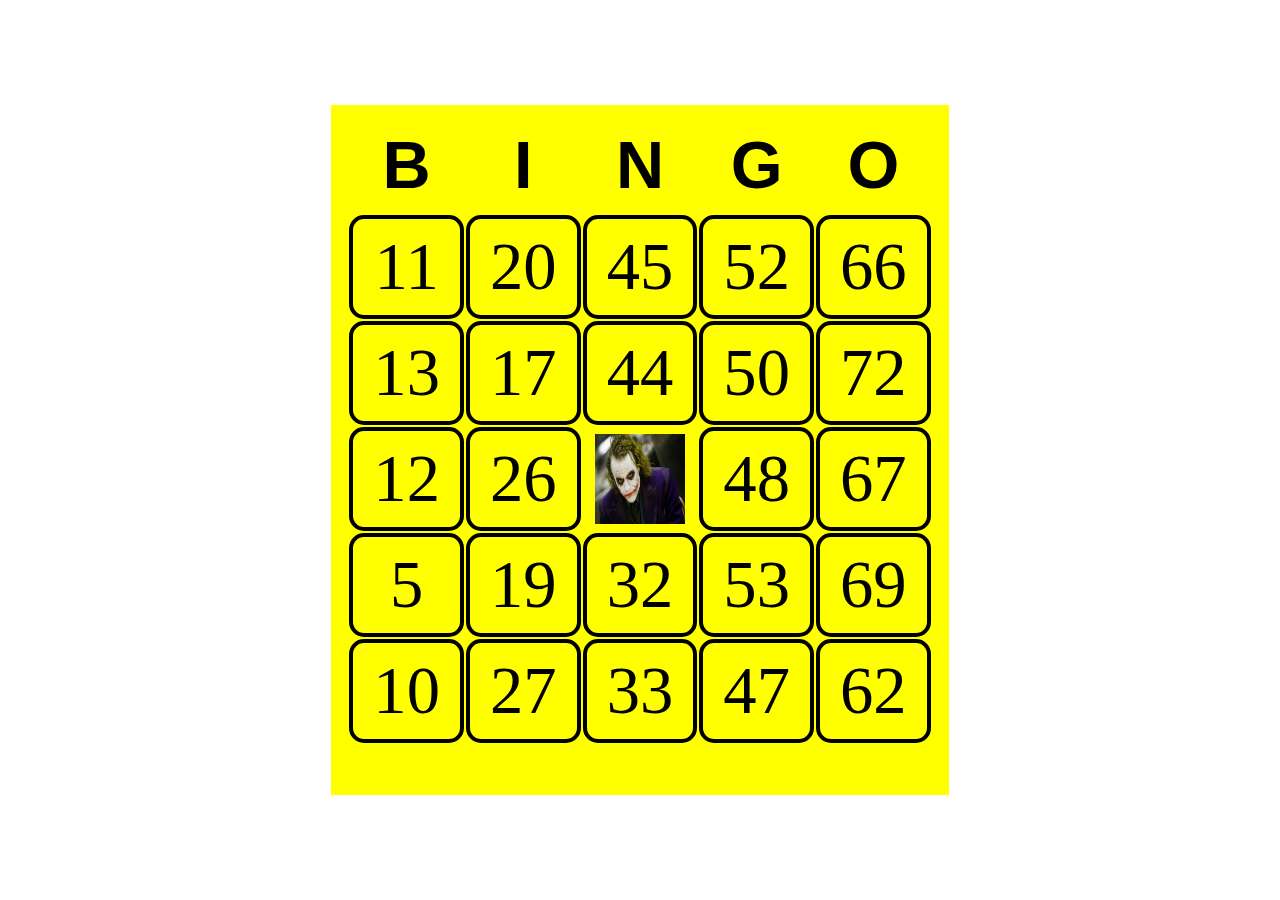
<file: BINGO.html>
<!DOCTYPE html>
<html lang="en">
<head>
    <meta charset="UTF-8">
    <meta http-equiv="X-UA-Compatible" content="IE=edge">
    <meta name="viewport" content="width=device-width, initial-scale=1.0">
    <title>Cartalea de BINGO</title>
    <style>
        body, html{
            background-color: #ffffff;
            margin: 0;
            padding: 0;
            height: 100%;
            display: flex;
            align-items: center;
            justify-content: center;
        }
        table{
            background-color: #ffff00;
            padding:10px 16px 50px 16px ;
        }
        th, td{
            font-size: 45pt;
            padding-top: 10px;
            padding-bottom: 10px;
            padding-left: 20px;
            padding-right: 20px;
        }
        th{
            font-family: Impact, Haettenschweiler, 'Arial Narrow Bold', sans-serif;
        }
        th{
            font-size: 50pt;
            text-align: center;
        }
        td{
            font-size: 50pt;
        }
        td{
            border: 4px solid #000000;
            border-radius: 15px;
            text-align: center;
        }
        .coringa{
            padding: 0;
            border: none;
            height: 104px;
            display: flex;
            align-items: center;
            justify-content: center;
        }

    </style>
</head>
<body>
    <table>
        <thead>
            <tr>
                <th>B</th>
                <th>I</th>
                <th>N</th>
                <th>G</th>
                <th>O</th>
            </tr>
        </thead>
        <tbody>
            <tr>
                <td>11</td><!-- Coluna B-->
                <td>20</td><!-- Coluna I-->     
                <td>45</td><!-- Coluna N-->
                <td>52</td><!-- Coluna G-->
                <td>66</td><!-- Coluna O-->
            </tr>
            <tr>
                <td>13</td><!-- Coluna B-->
                <td>17</td><!-- Coluna I-->     
                <td>44</td><!-- Coluna N-->
                <td>50</td><!-- Coluna G-->
                <td>72</td><!-- Coluna O-->
            </tr>
            <tr>
                <td>12</td><!-- Coluna B-->
                <td>26</td><!-- Coluna I-->     
                <td class="coringa">
                    <img src="imagens/coringa.html" width="90" height="90" alt="">
                </td><!-- Coluna N-->
                <td>48</td><!-- Coluna G-->
                <td>67</td><!-- Coluna O-->
            </tr>
            <tr>
                <td>5</td><!-- Coluna B-->
                <td>19</td><!-- Coluna I-->     
                <td>32</td><!-- Coluna N-->
                <td>53</td><!-- Coluna G-->
                <td>69</td><!-- Coluna O-->
            </tr>
            <tr>
                <td>10</td><!-- Coluna B-->
                <td>27</td><!-- Coluna I-->     
                <td>33</td><!-- Coluna N-->
                <td>47</td><!-- Coluna G-->
                <td>62</td><!-- Coluna O-->
            </tr>
        </tbody>
    </table>
</body>
</html>
</file>
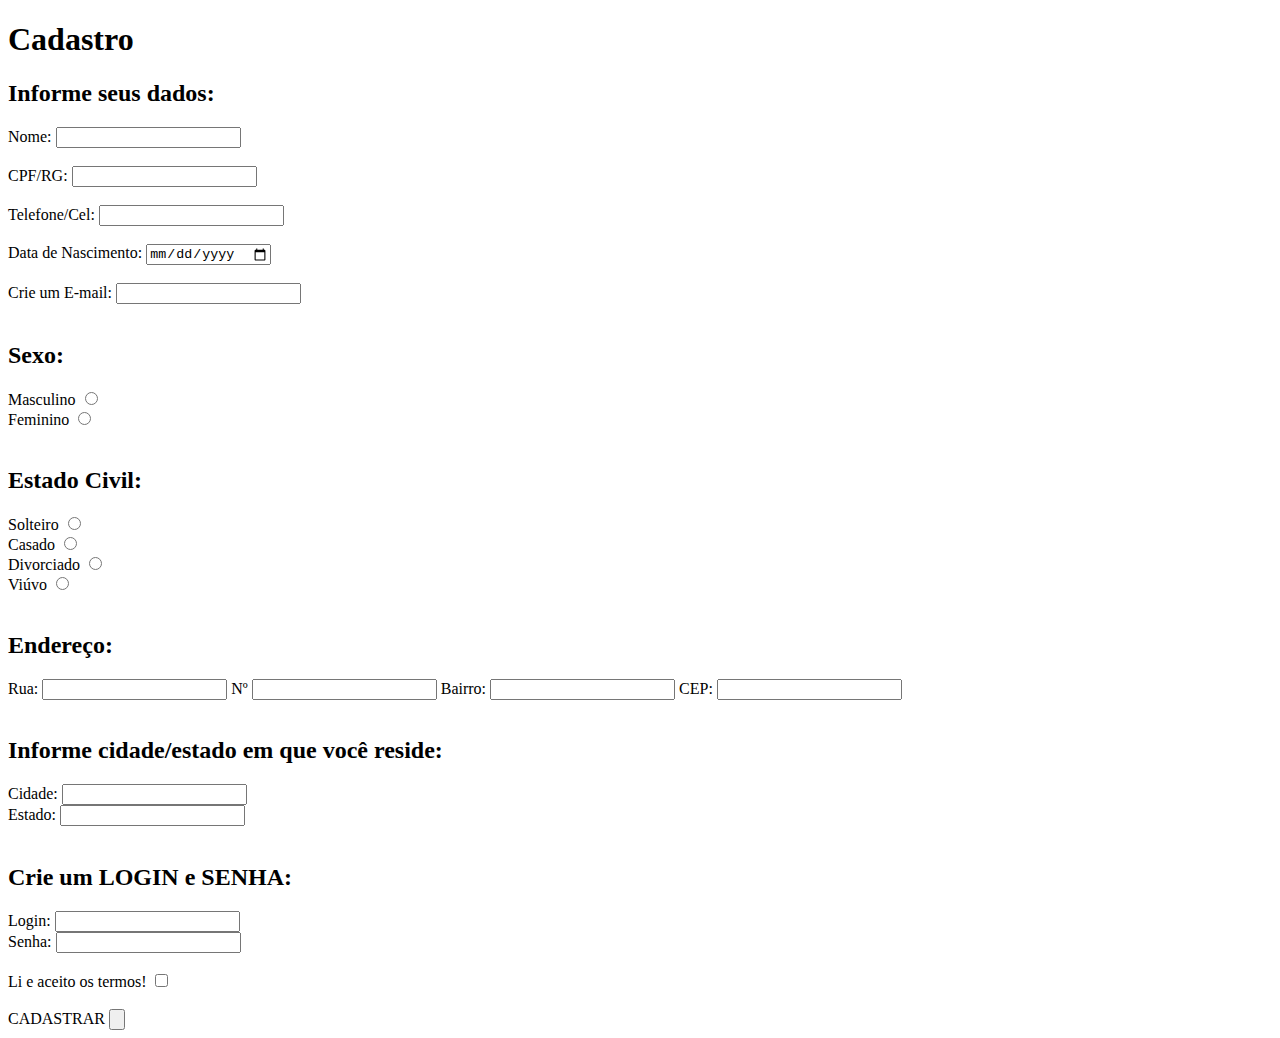
<file: Cadastro.html>
<!DOCTYPE html>
<html lang="en">
<head>
    <meta charset="UTF-8">
    <meta http-equiv="X-UA-Compatible" content="IE=edge">
    <meta name="viewport" content="width=device-width, initial-scale=1.0">
    <title>Document</title>
</head>
<body>
    <h1>Cadastro</h1>
    <h2>Informe seus dados:</h2>
    <label>Nome:</label>
<input type="text">
<br/> 
<br/>
<label>CPF/RG:</label>
<input type="text">
<br/>
<br/>
<label>Telefone/Cel:</label>
<input type="tel">
<br/>
<br/>
<label>Data de Nascimento:</label>
<input type="date">
<br/>
<br/>
<label> Crie um E-mail:</label>
<input type="email">
<br/>
<br/>
<h2>Sexo:</h2>
<label>Masculino</label>
<input type="radio">
<br/>
<label>Feminino</label>
<input type="radio">
<br/>
<br/>
<h2>Estado Civil:</h2>
<label>Solteiro</label>
<input type="radio">
<br/>
<label>Casado</label>
<input type="radio">
<br/>
<label>Divorciado</label>
<input type="radio">
<br/>
<label>Viúvo</label>
<input type="radio">
<br/>
<br/>
<h2>Endereço:</h2>
<label>Rua:</label>
<input type="text">
<label>Nº</label>
<input type="number">
<label>Bairro:</label>
<input type="text">
<label>CEP:</label>
<input type="text">
<br/>
<br/>
<h2>Informe cidade/estado em que você reside:</h2>
<label>Cidade:</label>
<input type="text">
<br/>
<label>Estado: </label>
<input type="text">
<br/>
<br/>
<h2>Crie um LOGIN e SENHA:</h2>
<label>Login:</label>
<input type="text">
<br/>
<label>Senha:</label>
<input type="password">
<br/>
<br/>
<label> Li e aceito os termos!</label>
<input type="checkbox">
<br/>
<br/>
<label>CADASTRAR</label>
    <input type="button">



</body>
</html>
</file>
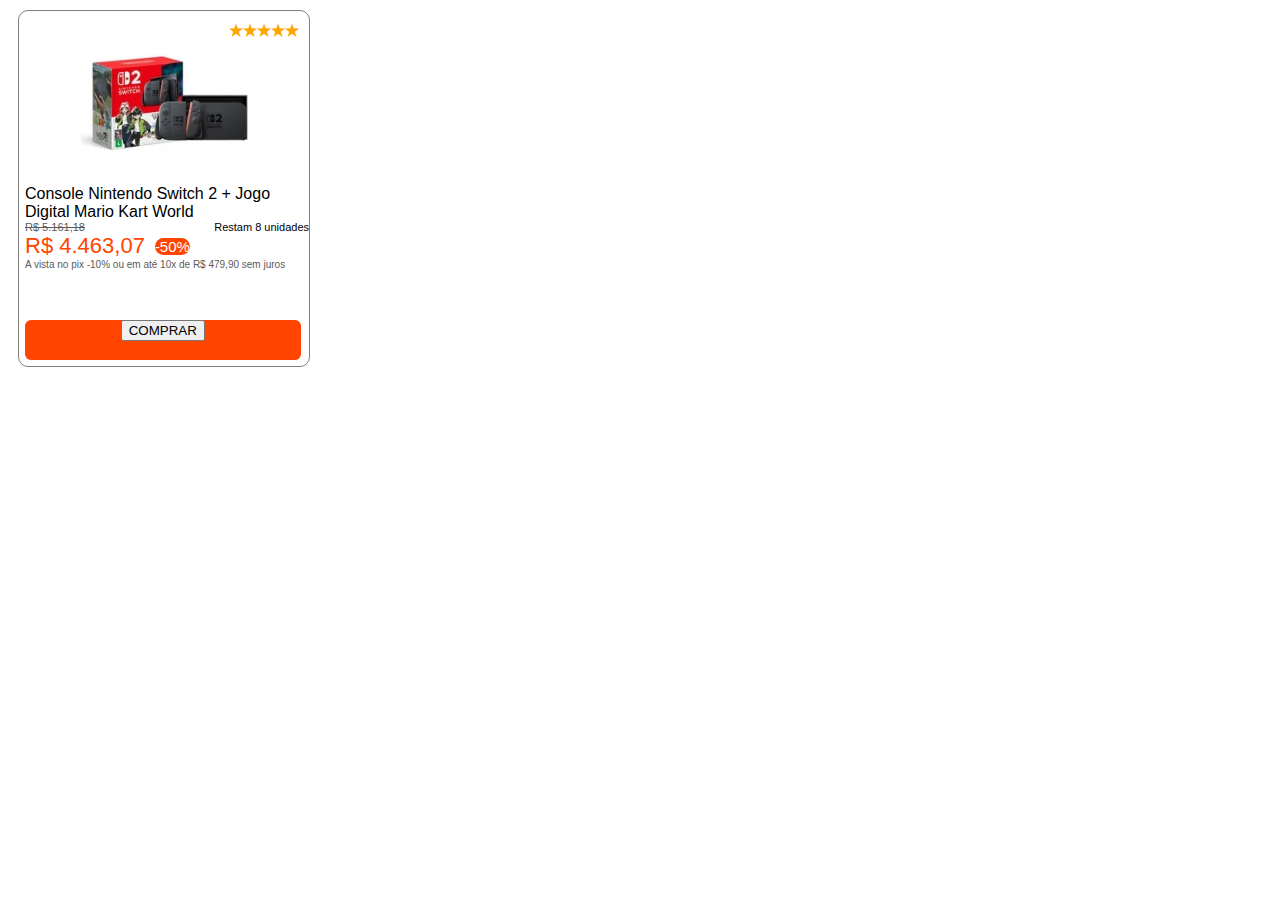
<file: card.html>
<!DOCTYPE html>
<html lang="en">
<head>
    <meta charset="UTF-8">
    <meta http-equiv="X-UA-Compatible" content="IE=edge">
    <meta name="viewport" content="width=device-width, initial-scale=1.0">
    <title>Document</title>
    <link rel="stylesheet" href="card.css"/>
</head>
<body>
    <div class="card">
        <div class="card-star"> ★★★★★</div>
        <div class="card-image">
            <img src="imagens/console.webp"/>
        </div>
        <div class="card-description">
            Console Nintendo Switch 2 + Jogo Digital Mario Kart World
        </div>
        <div class="card-desconto">
            <div class="risco">R$ 5.161,18</div>
            <div>Restam 8 unidades</div>
        </div>
        <div class="card-price">
            <div>R$ 4.463,07</div>
            <div class="desconto">-50%</div>
        </div>
        <div class="card-parcelamento">
            A vista no pix -10% ou em até 10x de R$ 479,90 sem juros
        </div>
        <div class="card-buttom-buy">
            <button>COMPRAR</button>
        </div>
    </div>
    </div>
</body>
</html>
</file>
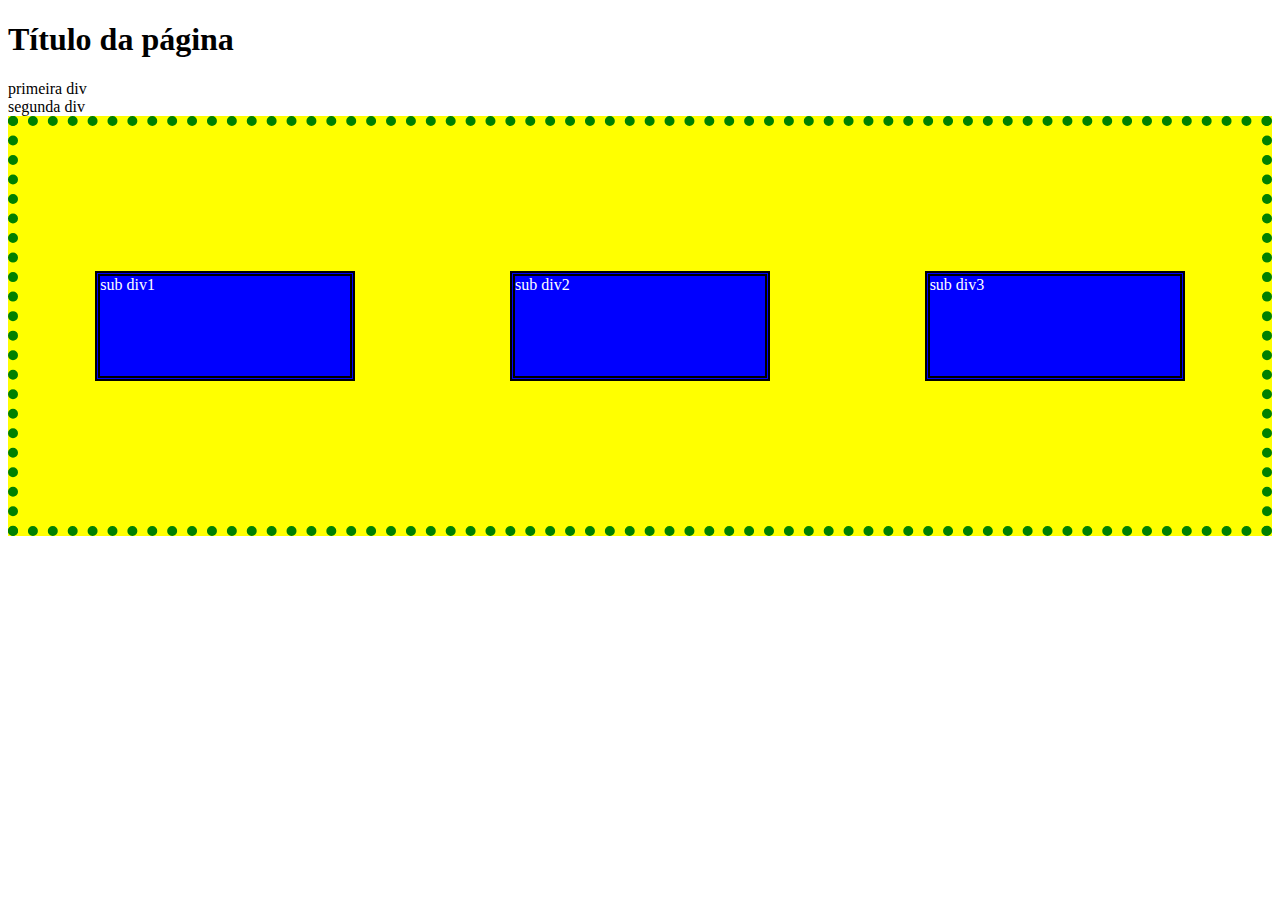
<file: display.html>
<!DOCTYPE html>
<html lang="en">
<head>
    <meta charset="UTF-8">
    <meta http-equiv="X-UA-Compatible" content="IE=edge">
    <meta name="viewport" content="width=device-width, initial-scale=1.0">
    <title>Document</title>
    <style>
        .subdiv{
            background-color: blue;
            border: 5px double black;
            margin: 25px;
            color: white;
            width: 250px;
            height: 100px;
        }
        #terceira{
            background-color: yellow;
            border: 10px dotted green;
            display: flex;
            justify-content: space-around;
            align-items: center;
            height:400px;
        }
    </style>
</head>
<body>
    <h1 id="titulo">Título da página</h1>
    <div id="primeira">primeira div</div>
    <div id="segunda">segunda div</div>
    <div id="terceira">
        <div class="subdiv">sub div1</div>
        <div class="subdiv">sub div2</div>
        <div class="subdiv">sub div3</div>
    </div>
</body>
</html>
</file>
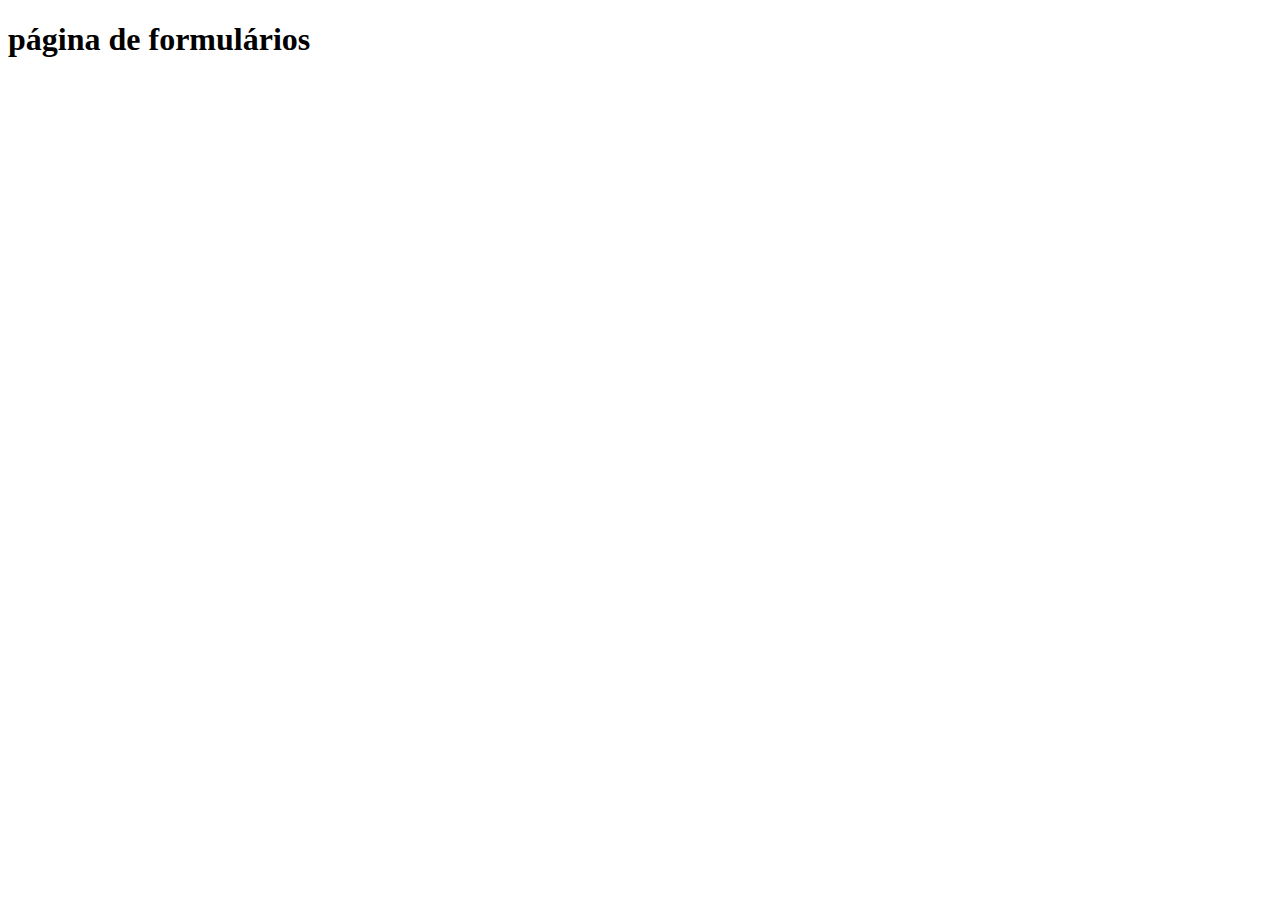
<file: formulario.html>
<!DOCTYPE html>
<html lang="en">
<head>
    <meta charset="UTF-8">
    <meta http-equiv="X-UA-Compatible" content="IE=edge">
    <meta name="viewport" content="width=device-width, initial-scale=1.0">
    <title>página de formulários</title>
</head>
<body>
    <h1>página de formulários</h1>

</body>
</html>
</file>
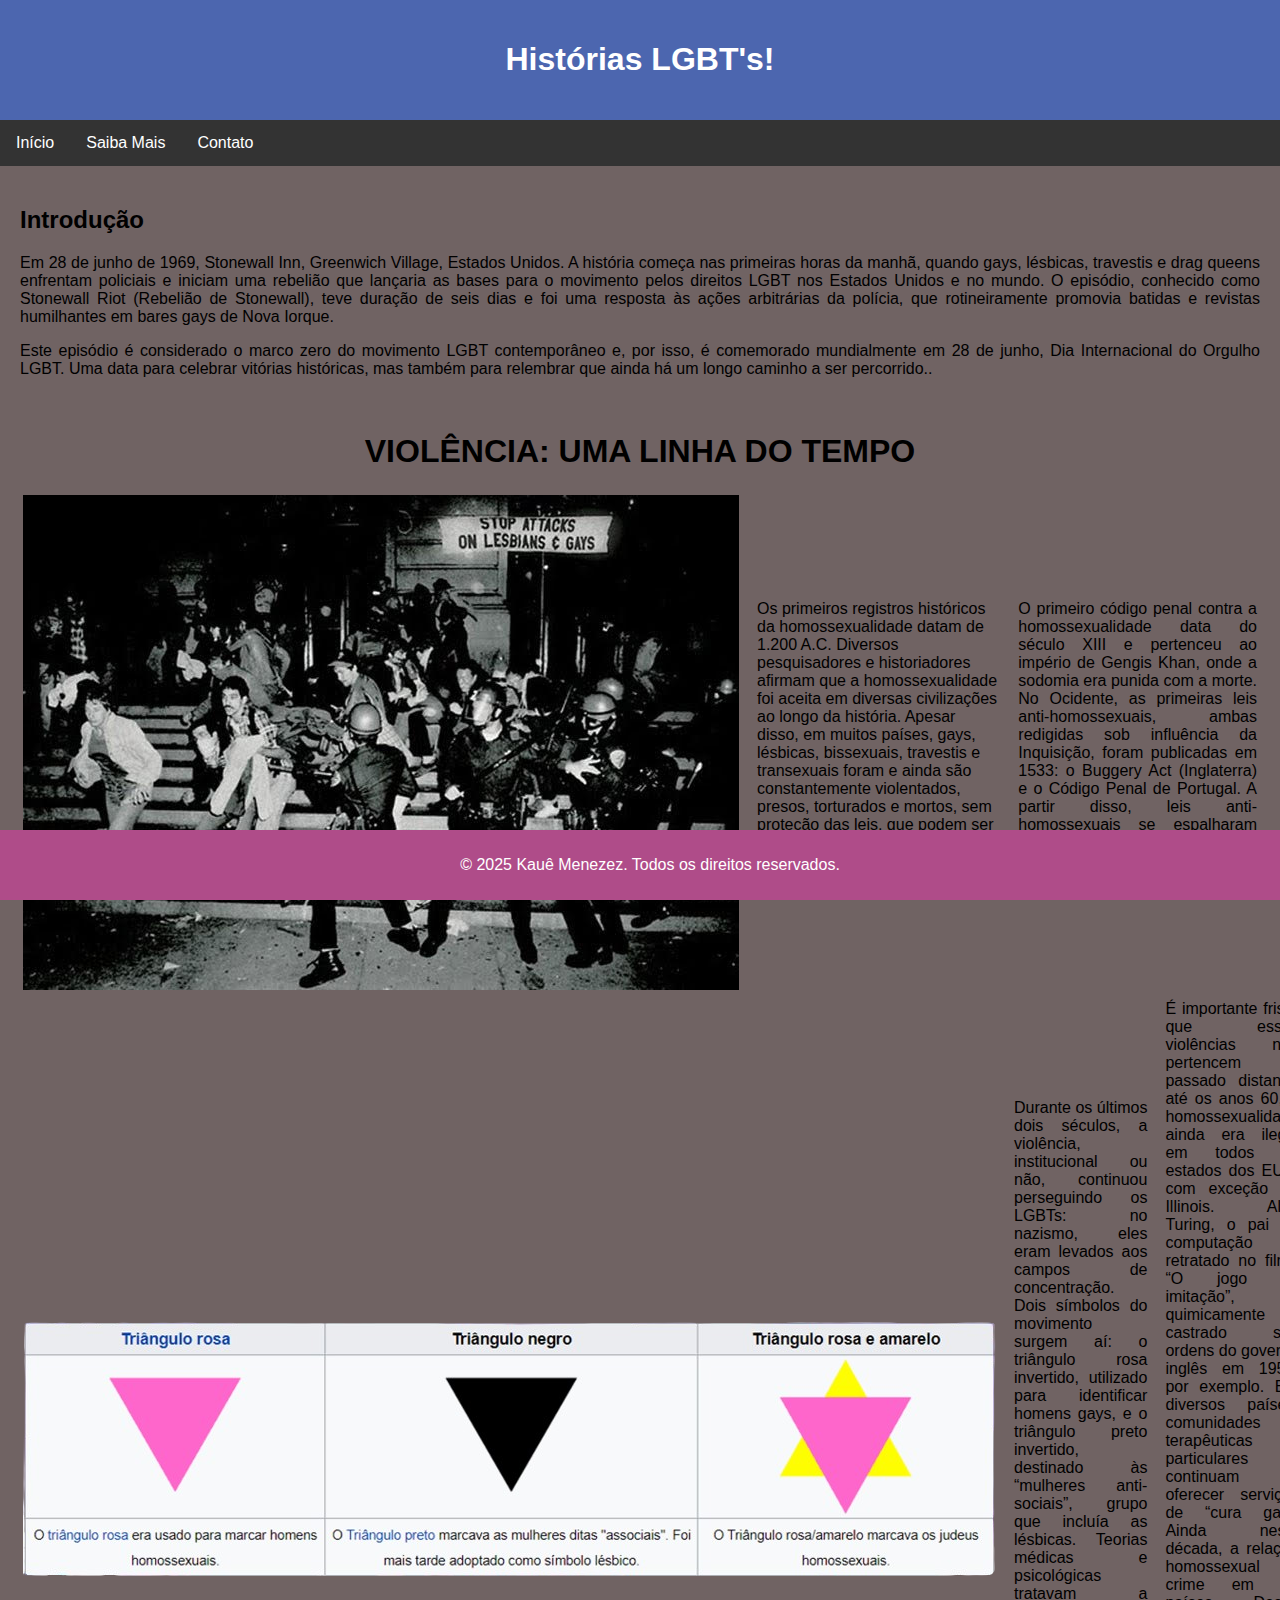
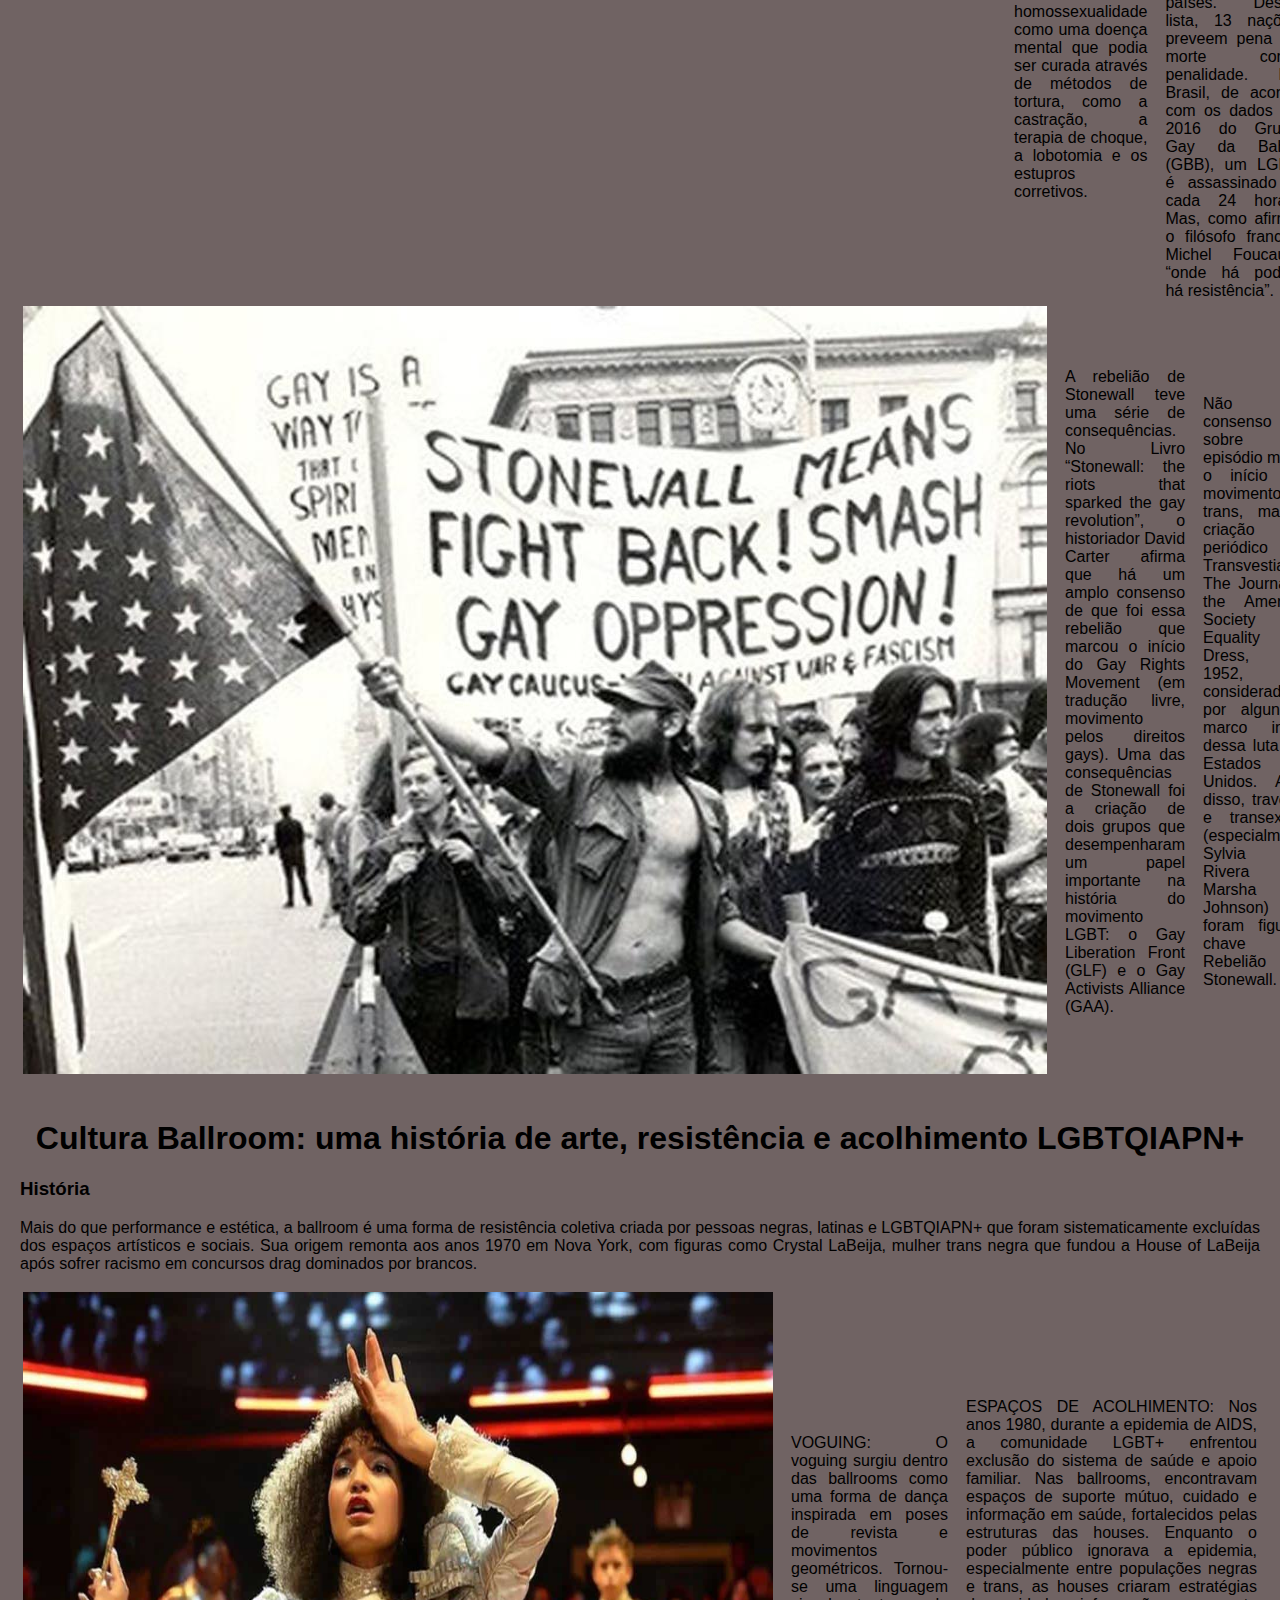
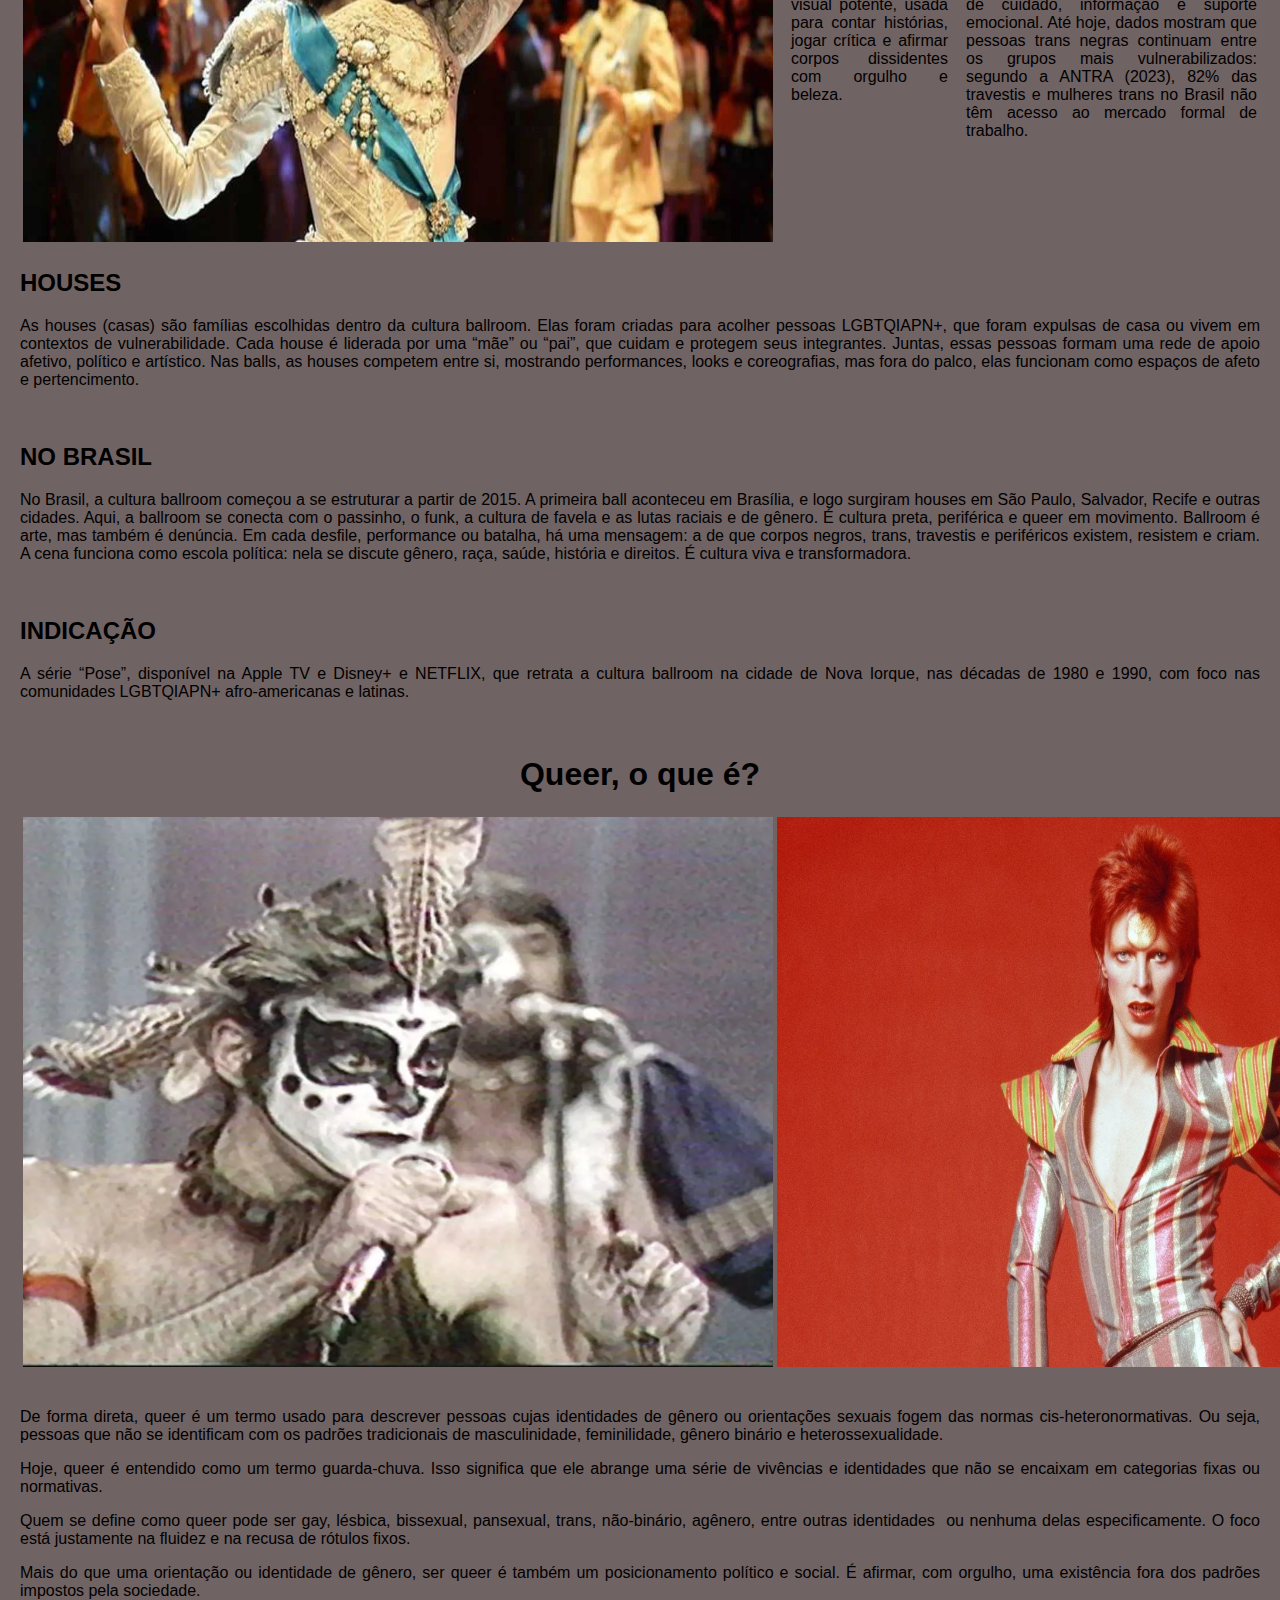
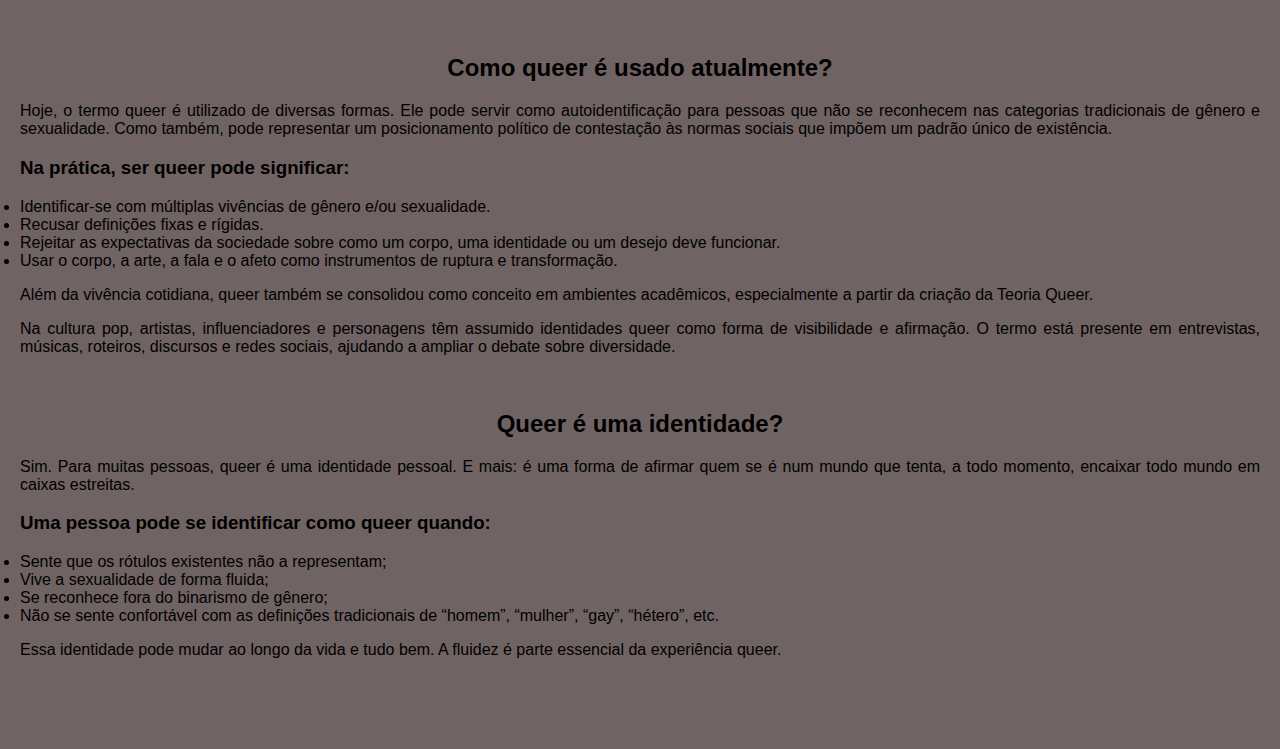
<file: museu.html>
<!DOCTYPE html>
<html lang="en">
<head>
    <meta charset="UTF-8">
    <meta http-equiv="X-UA-Compatible" content="IE=edge">
    <meta name="viewport" content="width=device-width, initial-scale=1.0">
    <title>Document</title>
</head>
<body>
    <!DOCTYPE html>
<html lang="pt-br">
<head>
    <meta charset="UTF-8">
    <meta name="viewport" content="width=device-width, initial-scale=1.0">
    <title>Meu Primeiro Site</title>
    <style>
        body {
            font-family: Arial, sans-serif;
            background-color: #706363;
            margin: 0;
            padding: 0;
        }
        header {
            background-color: #4c66af;
            color: white;
            padding: 20px;
            text-align: center;
        }
        nav {
            background-color: #333;
            overflow: hidden;
        }
        nav a {
            float: left;
            display: block;
            color: white;
            text-align: center;
            padding: 14px 16px;
            text-decoration: none;
        }
        nav a:hover {
            background-color: #ddd;
            color: black;
        }
        main {
            padding: 20px;
        }
        footer {
            background-color: #af4c89;
            color: white;
            text-align: center;
            padding: 10px;
            position: fixed;
            width: 100%;
            bottom: 0;
        }
    </style>
</head>
<body>

    <header>
        <h1>Histórias LGBT's!</h1>
    </header>

    <nav>
        <a href="#">Início</a>
        <a href="https://brasilescola.uol.com.br/o-que-e/o-que-e-sociologia/o-que-e-queer.htm">Saiba Mais</a>
        <a href="https://www.cps.sp.gov.br/etec/">Contato</a>
    </nav>

    <main>
        <h2>Introdução</h2>
        <p style="text-align: justify;"> Em 28 de junho de 1969, Stonewall Inn, Greenwich Village, Estados Unidos. A história começa nas primeiras horas da manhã, quando gays, lésbicas, travestis e drag queens enfrentam policiais e iniciam uma rebelião que lançaria as bases para o movimento pelos direitos LGBT nos Estados Unidos e no mundo. O episódio, conhecido como Stonewall Riot (Rebelião de Stonewall), teve duração de seis dias e foi uma resposta às ações arbitrárias da polícia, que rotineiramente promovia batidas e revistas humilhantes em bares gays de Nova Iorque. </p>
            <p style="text-align: justify;"> Este episódio é considerado o marco zero do movimento LGBT contemporâneo e, por isso, é comemorado mundialmente em 28 de junho, Dia Internacional do Orgulho LGBT. Uma data para celebrar vitórias históricas, mas também para relembrar que ainda há um longo caminho a ser percorrido..</p>
            <br/>

            <h1 style="text-align: center ;">VIOLÊNCIA: UMA LINHA DO TEMPO  </h1>
            <table width="100%" border="0">
                <tr>
                    <td style="text-align: center ;" width="50%"><img src="imagens/batalha-de-Stonewall.jpg" alt=""></td>
                    <td style="padding: 15px ;"> Os primeiros registros históricos da homossexualidade datam de 1.200 A.C. Diversos pesquisadores e historiadores afirmam que a homossexualidade foi aceita em diversas civilizações ao longo da história. Apesar disso, em muitos países, gays, lésbicas, bissexuais, travestis e transexuais foram e ainda são constantemente violentados, presos, torturados e mortos, sem proteção das leis, que podem ser omissas, conter brechas ou até mesmo respaldar a violência contra essa comunidade. </td>        
                    <td style="text-align: justify;">O primeiro código penal contra a homossexualidade data do século XIII e pertenceu ao império de Gengis Khan, onde a sodomia era punida com a morte. No Ocidente, as primeiras leis anti-homossexuais, ambas redigidas sob influência da Inquisição, foram publicadas em 1533: o Buggery Act (Inglaterra) e o Código Penal de Portugal. A partir disso, leis anti-homossexuais se espalharam por diversos países do Ocidente que, por sua vez, as impuseram às suas colônias</td>                    
                  </tr>
            </table>
            <table>
                <tr>
                <td style="text-align: center ;" width="50%"><img src="imagens/simbolo.png" alt=""></td>
                <td style="text-align: justify ; padding: 15px;">Durante os últimos dois séculos, a violência, institucional ou não, continuou perseguindo os LGBTs: no nazismo, eles eram levados aos campos de concentração. Dois símbolos do movimento surgem aí: o triângulo rosa invertido, utilizado para identificar homens gays, e o triângulo preto invertido, destinado às “mulheres anti-sociais”, grupo que incluía as lésbicas. Teorias médicas e psicológicas tratavam a homossexualidade como uma doença mental que podia ser curada através de métodos de tortura, como a castração, a terapia de choque, a lobotomia e os estupros corretivos.</td>   
                <td style="text-align: justify ;">É importante frisar que essas violências não pertencem ao passado distante: até os anos 60, a homossexualidade ainda era ilegal em todos os estados dos EUA, com exceção de Illinois. Alan Turing, o pai da computação retratado no filme “O jogo da imitação”, foi quimicamente castrado sob ordens do governo inglês em 1952, por exemplo. Em diversos países, comunidades terapêuticas particulares continuam a oferecer serviços de “cura gay”. Ainda nesta década, a relação homossexual é crime em 73 países. Dessa lista, 13 nações preveem pena de morte como penalidade. No Brasil, de acordo com os dados de 2016 do Grupo Gay da Bahia (GBB), um LGBT é assassinado a cada 24 horas.

                    Mas, como afirma o filósofo francês Michel Foucault, “onde há poder, há resistência”.</td>        
              </tr>
            </table>
            <table>
                <tr>
                <td style="text-align: center ;" width="30%"><img src="imagens/fight.jpg" alt=""></td>
                <td style="text-align: justify ; padding: 15px;"> A rebelião de Stonewall teve uma série de consequências. No Livro “Stonewall: the riots that sparked the gay revolution”, o historiador David Carter afirma que há um amplo consenso de que foi essa rebelião que marcou o início do Gay Rights Movement (em tradução livre, movimento pelos direitos gays). Uma das consequências de Stonewall foi a criação de dois grupos que desempenharam um papel importante na história do movimento LGBT: o Gay Liberation Front (GLF) e o Gay Activists Alliance (GAA).</td>   
                <td style="text-align: justify ;"> Não há consenso sobre qual episódio marca o início dos movimentos trans, mas a criação do periódico Transvestia: The Journal of the American Society for Equality in Dress, em 1952, é considerado por alguns o marco inicial dessa luta nos Estados Unidos. Além disso, travestis e transexuais (especialmente Sylvia Rae Rivera e Marsha P. Johnson) foram figuras-chave da Rebelião de Stonewall.</td>        
              </tr>
            </table>
            <br/>
            <h1 style="text-align: center ;">Cultura Ballroom: uma história de arte, resistência e acolhimento LGBTQIAPN+</h1>   
            <h3>História</h3>
            <p style="text-align: justify;">Mais do que performance e estética, a ballroom é uma forma de resistência coletiva criada por pessoas negras, latinas e LGBTQIAPN+ que foram sistematicamente excluídas dos espaços artísticos e sociais. Sua origem remonta aos anos 1970 em Nova York, com figuras como Crystal LaBeija, mulher trans negra que fundou a House of LaBeija após sofrer racismo em concursos drag dominados por brancos.</p>        
             <table>
                <tr>
                <td style="text-align: center ;" width="30%"><img src="imagens/pose-1.jpg" width="750", height="550" alt=""></td>
                <td style="text-align: justify ; padding: 15px;"> VOGUING:
                    O voguing surgiu dentro das ballrooms como uma forma de dança inspirada em poses de revista e movimentos geométricos. Tornou-se uma linguagem visual potente, usada para contar histórias, jogar crítica e afirmar corpos dissidentes com orgulho e beleza.</td>   
                <td style="text-align: justify ;"> ESPAÇOS DE ACOLHIMENTO:
                    Nos anos 1980, durante a epidemia de AIDS, a comunidade LGBT+ enfrentou exclusão do sistema de saúde e apoio familiar. Nas ballrooms, encontravam espaços de suporte mútuo, cuidado e informação em saúde, fortalecidos pelas estruturas das houses.
                    
                    Enquanto o poder público ignorava a epidemia, especialmente entre populações negras e trans, as houses criaram estratégias de cuidado, informação e suporte emocional. Até hoje, dados mostram que pessoas trans negras continuam entre os grupos mais vulnerabilizados: segundo a ANTRA (2023), 82% das travestis e mulheres trans no Brasil não têm acesso ao mercado formal de trabalho.</td>        
              </tr>
            </table>
            <h2>HOUSES</h2>
            <p style="text-align: justify;"> As houses (casas) são famílias escolhidas dentro da cultura ballroom. Elas foram criadas para acolher pessoas LGBTQIAPN+, que foram expulsas de casa ou vivem em contextos de vulnerabilidade. Cada house é liderada por uma “mãe” ou “pai”, que cuidam e protegem seus integrantes. Juntas, essas pessoas formam uma rede de apoio afetivo, político e artístico. Nas balls, as houses competem entre si, mostrando performances, looks e coreografias, mas fora do palco, elas funcionam como espaços de afeto e pertencimento.</p>
            <br/>
            <h2>NO BRASIL</h2>
            <P style="text-align: justify;">No Brasil, a cultura ballroom começou a se estruturar a partir de 2015. A primeira ball aconteceu em Brasília, e logo surgiram houses em São Paulo, Salvador, Recife e outras cidades. Aqui, a ballroom se conecta com o passinho, o funk, a cultura de favela e as lutas raciais e de gênero. É cultura preta, periférica e queer em movimento.

                Ballroom é arte, mas também é denúncia. Em cada desfile, performance ou batalha, há uma mensagem: a de que corpos negros, trans, travestis e periféricos existem, resistem e criam. A cena funciona como escola política: nela se discute gênero, raça, saúde, história e direitos. É cultura viva e transformadora.</P>
                <br/>
                <h2>INDICAÇÃO</h2>
                <p style="text-align: justify;">A série “Pose”, disponível na Apple TV e Disney+ e NETFLIX, que retrata a cultura ballroom na cidade de Nova Iorque, nas décadas de 1980 e 1990, com foco nas comunidades LGBTQIAPN+ afro-americanas e latinas.</p>
                <br/>
                <h1 style="text-align: center;">Queer, o que é?</h1>
                <table>
                    <tr>
                    <td style="text-align: center ;" width="30%"><img src="imagens/ney.webp" width="750", height="550" alt=""></td>
                    <td style="text-align: center ;" width="30%"><img src="imagens/david-bowie.jpg" width="750", height="550" alt=""></td>
                  </tr>
                </table>
                <br/>
                <p style="text-align: justify;">De forma direta, queer é um termo usado para descrever pessoas cujas identidades de gênero ou orientações sexuais fogem das normas cis-heteronormativas. Ou seja, pessoas que não se identificam com os padrões tradicionais de masculinidade, feminilidade, gênero binário e heterossexualidade.</p>
                <p style="text-align: justify;">Hoje, queer é entendido como um termo guarda-chuva. Isso significa que ele abrange uma série de vivências e identidades que não se encaixam em categorias fixas ou normativas.</p>
                <p style="text-align: justify;">Quem se define como queer pode ser gay, lésbica, bissexual, pansexual, trans, não-binário, agênero, entre outras identidades  ou nenhuma delas especificamente. O foco está justamente na fluidez e na recusa de rótulos fixos.</p>
                <p style="text-align: justify;">Mais do que uma orientação ou identidade de gênero, ser queer é também um posicionamento político e social. É afirmar, com orgulho, uma existência fora dos padrões impostos pela sociedade.</p>
                <br/>
                <h2 style="text-align: center;">Como queer é usado atualmente? </h2>
                <p style="text-align: justify;">Hoje, o termo queer é utilizado de diversas formas. Ele pode servir como autoidentificação para pessoas que não se reconhecem nas categorias tradicionais de gênero e sexualidade. Como também, pode representar um posicionamento político de contestação às normas sociais que impõem um padrão único de existência.</p>
                <h3>Na prática, ser queer pode significar:</h3>
                <li style="text-align: justify;">Identificar-se com múltiplas vivências de gênero e/ou sexualidade.</li>
                <li style="text-align: justify;">Recusar definições fixas e rígidas.</li>
                <li style="text-align: justify;">Rejeitar as expectativas da sociedade sobre como um corpo, uma identidade ou um desejo deve funcionar.</li>
                <li style="text-align: justify;">Usar o corpo, a arte, a fala e o afeto como instrumentos de ruptura e transformação.</li>
                <p style="text-align: justify;">Além da vivência cotidiana, queer também se consolidou como conceito em ambientes acadêmicos, especialmente a partir da criação da Teoria Queer.</p>
                <p style="text-align: justify;">Na cultura pop, artistas, influenciadores e personagens têm assumido identidades queer como forma de visibilidade e afirmação. O termo está presente em entrevistas, músicas, roteiros, discursos e redes sociais, ajudando a ampliar o debate sobre diversidade.</p>
                <br/>
                <h2 style="text-align: center;">Queer é uma identidade?</h2>
                <p style="text-align: justify;">Sim. Para muitas pessoas, queer é uma identidade pessoal. E mais: é uma forma de afirmar quem se é num mundo que tenta, a todo momento, encaixar todo mundo em caixas estreitas.</p>
                <h3>Uma pessoa pode se identificar como queer quando:</h3>
                <li>Sente que os rótulos existentes não a representam;</li>
                <li>Vive a sexualidade de forma fluida;</li>
                <li>Se reconhece fora do binarismo de gênero;</li>
                <li>Não se sente confortável com as definições tradicionais de “homem”, “mulher”, “gay”, “hétero”, etc.</li>
                <p style="text-align: justify;">Essa identidade pode mudar ao longo da vida e tudo bem. A fluidez é parte essencial da experiência queer.</p>
                <br/>
                <br/>
                <br/>
            
           
            
    </main>

    <footer>
        <p>&copy; 2025 Kauê Menezez. Todos os direitos reservados.</p>
    </footer>

</body>
</html>

</body>
</html>
</file>
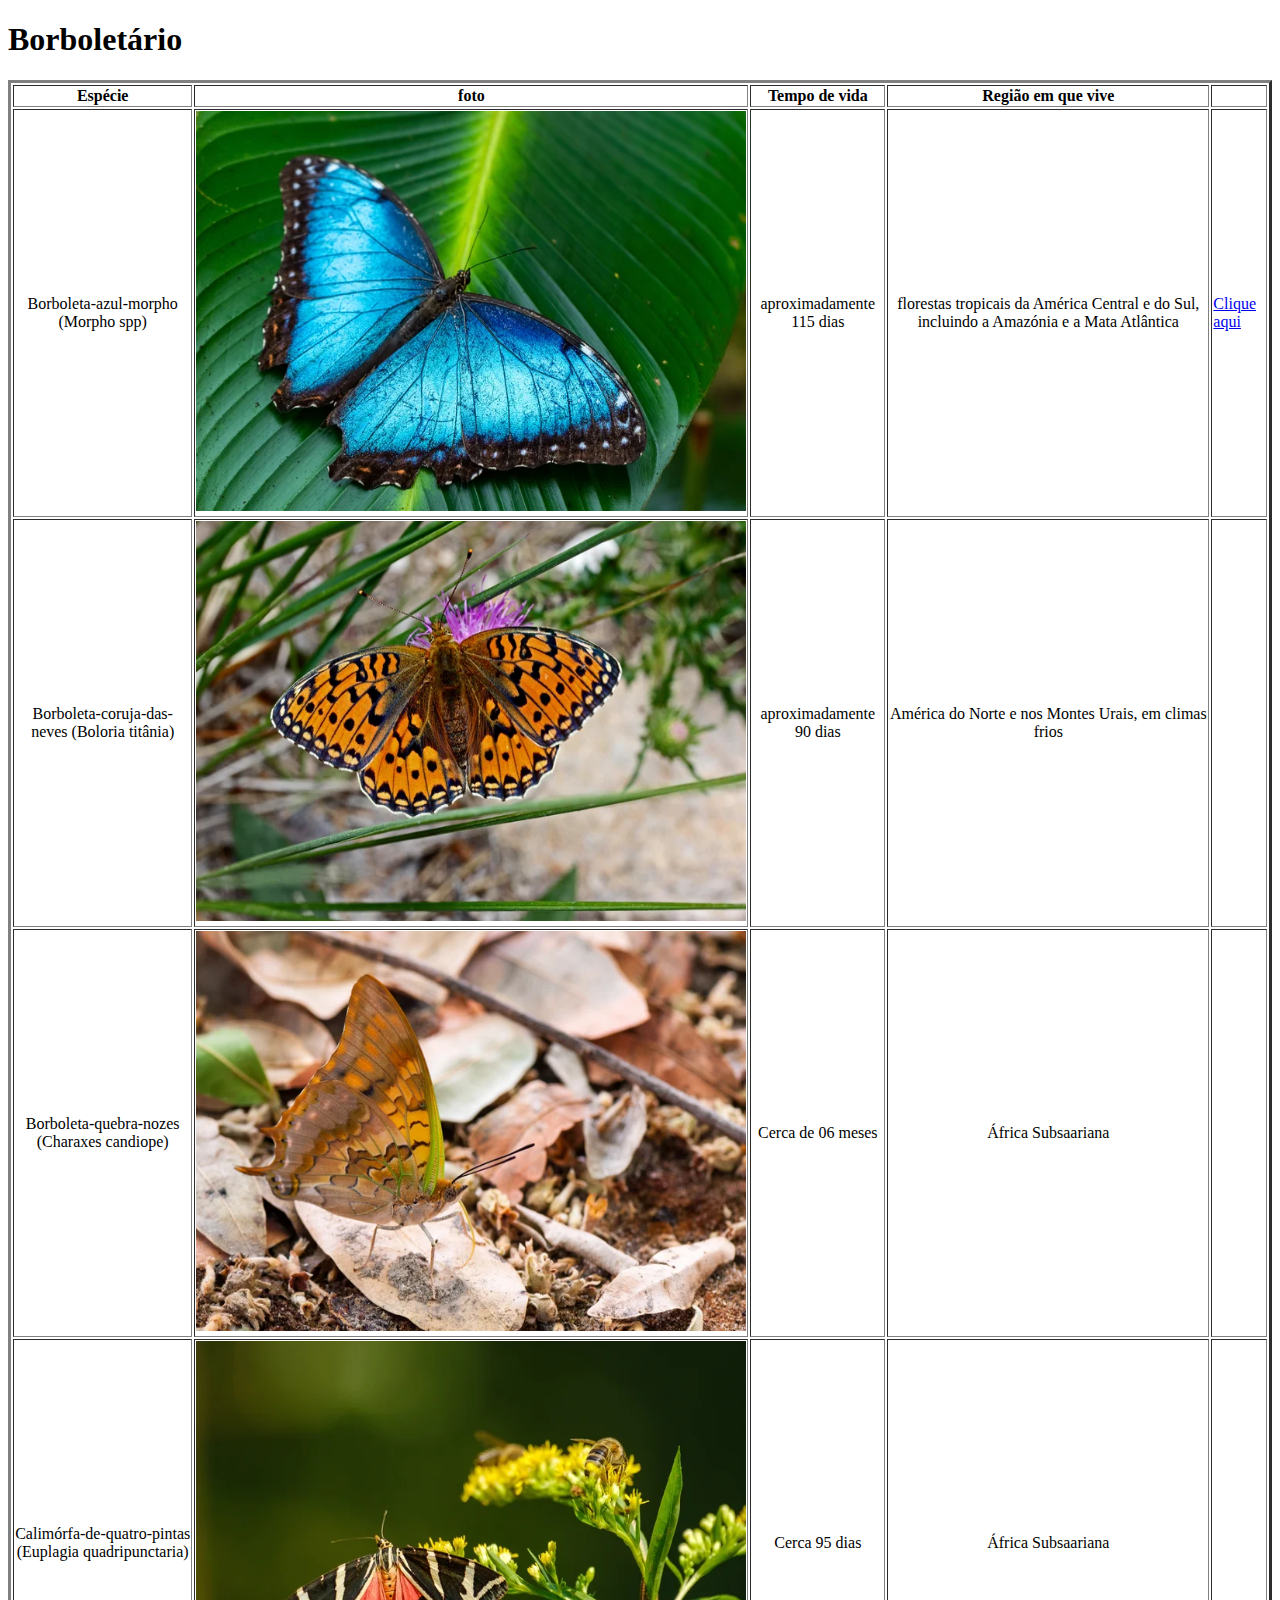
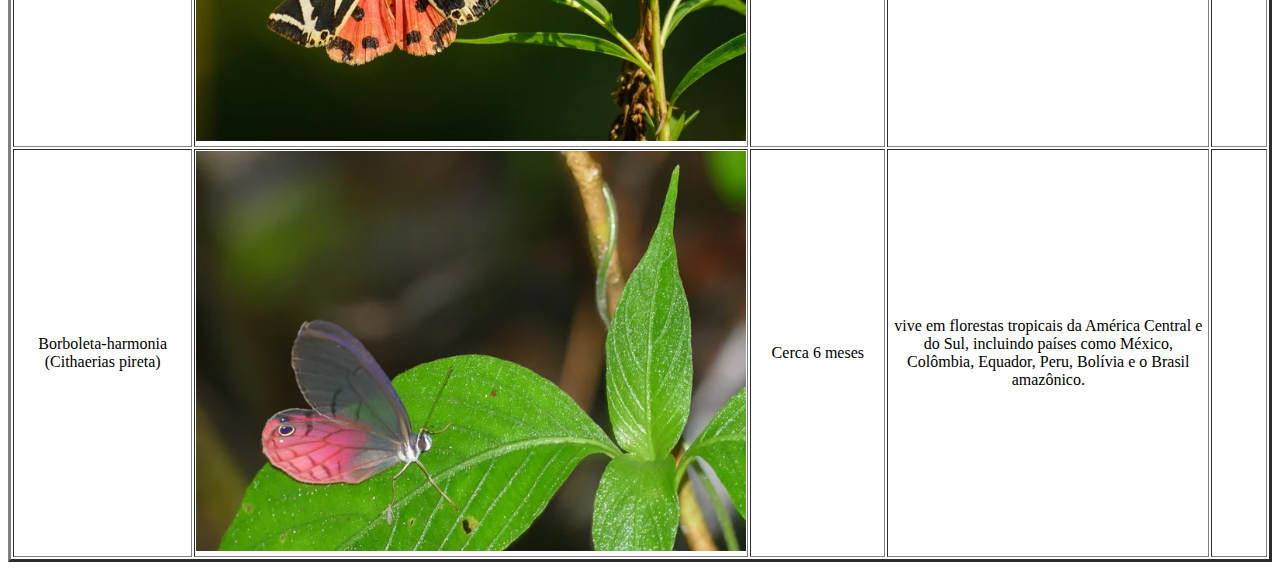
<file: tabela2.html>
<!DOCTYPE html>
<html lang="en">
<head>
    <meta charset="UTF-8">
    <meta http-equiv="X-UA-Compatible" content="IE=edge">
    <meta name="viewport" content="width=device-width, initial-scale=1.0">
    <title>Document</title>
</head>
<body>
    <h1>Borboletário</h1>
    <table border="3">
    <thead>
        <th>Espécie</th>
        <th>foto</th>
        <th>Tempo de vida</th>
        <th>Região em que vive</th>
        <th><Link></Link></th>
            </thead>
    
    <tbody>
        <tr>
            <td style="text-align: center ;">Borboleta-azul-morpho (Morpho spp)</td>
            <td style="text-align: center ;"> <img src="imagens/tipo-borboleta-azul-morpho.webp" width="550", height="400" alt= ""></td>
            <td style="text-align: center ;"> aproximadamente 115 dias</td>
            <td style="text-align: center ;"> florestas tropicais da América Central e do Sul, incluindo a Amazónia e a Mata Atlântica</td>
            <td> <a href="https://blog.cobasi.com.br/tipos-de-borboletas/" target="_blank" > Clique aqui</a>
                
            
            </td> 

                
         </tr>
         <tr>
            <td style="text-align: center ;">Borboleta-coruja-das-neves (Boloria titânia)</td>
            <td style="text-align: center ;"><img src="imagens/boloria-titania (1).webp" width="550", height="400" alt=""></td>
            <td style="text-align: center ;">aproximadamente 90 dias</td>
            <td style="text-align: center ;"> América do Norte e nos Montes Urais, em climas frios</td>
            <td></td>
         </tr>
         <tr>
            <td style="text-align: center ;">Borboleta-quebra-nozes (Charaxes candiope)</td>
            <td style="text-align: center ;"> <img src="imagens/charaxes-candiope.webp" width="550", height="400" alt=""></td>
            <td style="text-align: center ;"> Cerca de 06 meses</td>
            <td style="text-align: center ;"> África Subsaariana</td>
            <td></td>
         </tr>
         <tr>
            <td style="text-align: center ;">Calimórfa-de-quatro-pintas (Euplagia quadripunctaria)</td>
            <td style="text-align: center ;"><img src="imagens/euplagia-quadripunctaria.webp" width="550", height="400" alt=""></td>
            <td style="text-align: center ;">Cerca 95 dias</td>
            <td style="text-align: center ;"> África Subsaariana</td>
            <td></td>
         </tr>
         <tr>
            <td style="text-align: center ;">Borboleta-harmonia (Cithaerias pireta)</td>
            <td style="text-align: center ;"><img src="imagens/cithaerias-pireta.webp" width="550", height="400" alt=""></td>
            <td style="text-align: center ;">Cerca 6 meses</td>
            <td style="text-align: center ;"> vive em florestas tropicais da América Central e do Sul, incluindo países como México, Colômbia, Equador, Peru, Bolívia e o Brasil amazônico.</td>
            <td></td>
         </tr>
    </tbody>
    </tbody>

</table>
</body>
</html>
</file>
<file: card.css>
.card{
    border: 1px solid gray;
    background-color: white;
    width: 290px;
    height: 355px;
    position: relative;
    border-radius: 10px;
    font-family: Arial, Helvetica, sans-serif;
    margin: 10px;
}
.card-star{
    color: orange;
     position: absolute;
     top: 10px;
     right: 10px;
     font-size: 16px;
     font-weight: bold;
     text-align: right;
}
.card-description{
    margin-left: 6px;
}
.espaço{
height: 50px;
visibility: hidden;
}
.espaço2{
    height: 8px;
    visibility: hidden;
}
.card-image img{
    height: auto;
    width: 60%;
    position: center;
    display: block;
    margin: 0 auto;
}
.card-desconto{
    font-size: 11px;
    display: flex;
    justify-content: space-between;
    align-items: center;
    margin-left: 6px;
}
.risco{
    text-decoration: line-through;
    color: rgba(91, 91, 91)
}
.preço{
    display: flex;
    justify-content: start;
    align-items: center;
}
.card-price{
    font-size: 22px;
    display: flex;
    margin-left: 6px;
    align-items: center;
    color: orangered;
}
.desconto{
    font-size: 15px;
    margin-left: 10px;
    border-radius: 15px;
    color: white;
    background-color: orangered;
}
.card-parcelamento{
    font-size: 10px;
    margin-left: 6px;
    color: rgba(91, 91, 91);
}
.card-buttom-buy{
    width: 95%;
    height: 40px;
    background-color: orangered;
    color: white;
    border: none;
    font-size: 15px;
    border-radius: 6px;
    margin-top: 50px;
    margin-left: 6px;
    text-align: center;
    vertical-align: middle;
}
.botao{
    background-color: orangered;
    color: white;
    border: none;
    font-size: 15px;
    margin-top: 10px;
}
a{
    text-decoration: none;
    color: white;
}
.body{
    display: flex;

}
</file>
